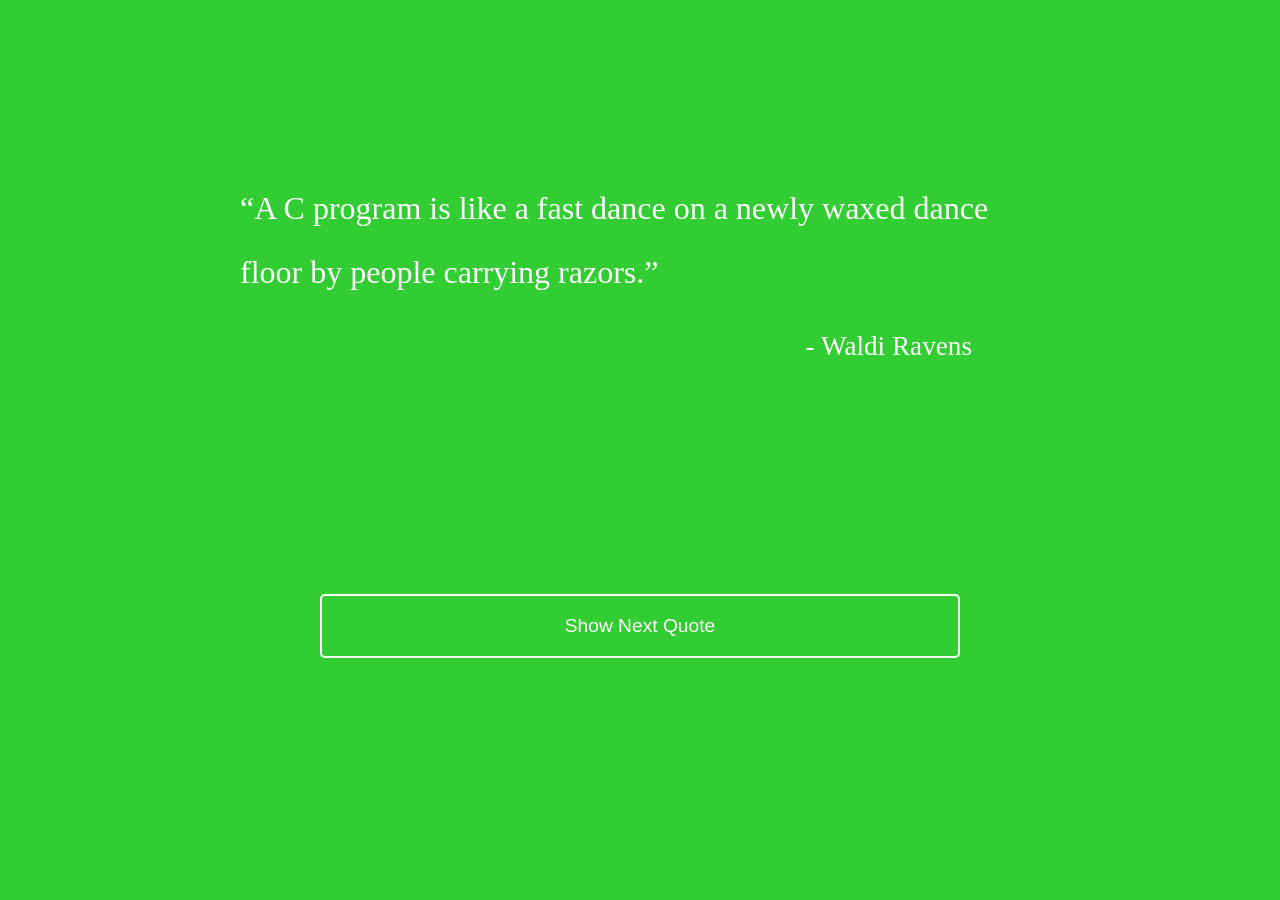
<file: index.html>
<!doctype html><html lang="en"><head><meta charset="utf-8"><title>Awesome App</title><meta name="viewport" content="width=device-width,initial-scale=1"><link rel="stylesheet" href="css/app.min.css"></head><body><p class="loading-message">Uh oh, this page need JavaScript to run correctly. Please enable your JavaScript</p><script src="js/app.min.js"></script></body></html>
</file>
<file: css/app.min.css>
/*! normalize.css v6.0.0 | MIT License | github.com/necolas/normalize.css */
html{line-height:1.15;-ms-text-size-adjust:100%;-webkit-text-size-adjust:100%}article,aside,details,figcaption,figure,footer,header,main,menu,nav,section{display:block}h1{font-size:2em;margin:.67em 0}figure{margin:1em 40px}hr{-webkit-box-sizing:content-box;box-sizing:content-box;height:0;overflow:visible}code,kbd,pre,samp{font-family:monospace,monospace;font-size:1em}a{background-color:transparent;-webkit-text-decoration-skip:objects}abbr[title]{border-bottom:none;-webkit-text-decoration:underline dotted;text-decoration:underline dotted}b,strong{font-weight:bolder}dfn{font-style:italic}mark{background-color:#ff0;color:#000}small{font-size:80%}sub,sup{font-size:75%;line-height:0;position:relative;vertical-align:baseline}sub{bottom:-.25em}sup{top:-.5em}audio,canvas,video{display:inline-block}audio:not([controls]){display:none;height:0}img{border-style:none}svg:not(:root){overflow:hidden}input,optgroup,select,textarea{margin:0}button,input{overflow:visible}button,select{text-transform:none}[type=reset],[type=submit],button,html [type=button]{-webkit-appearance:button}[type=button]::-moz-focus-inner,[type=reset]::-moz-focus-inner,[type=submit]::-moz-focus-inner,button::-moz-focus-inner{border-style:none;padding:0}[type=button]:-moz-focusring,[type=reset]:-moz-focusring,[type=submit]:-moz-focusring,button:-moz-focusring{outline:1px dotted ButtonText}legend{color:inherit;display:table;max-width:100%;white-space:normal}progress{display:inline-block;vertical-align:baseline}textarea{overflow:auto}[type=checkbox],[type=radio],legend{-webkit-box-sizing:border-box;box-sizing:border-box;padding:0}[type=number]::-webkit-inner-spin-button,[type=number]::-webkit-outer-spin-button{height:auto}[type=search]{-webkit-appearance:textfield;outline-offset:-2px}[type=search]::-webkit-search-cancel-button,[type=search]::-webkit-search-decoration{-webkit-appearance:none}::-webkit-file-upload-button{-webkit-appearance:button;font:inherit}summary{display:list-item}[hidden],template{display:none}body,button{color:#fff;background-color:#32cd32;margin:auto}body{text-align:center;display:-webkit-box;display:-ms-flexbox;display:flex;-webkit-box-orient:vertical;-webkit-box-direction:normal;-ms-flex-direction:column;flex-direction:column;-webkit-box-pack:center;-ms-flex-pack:center;justify-content:center;-webkit-box-align:center;-ms-flex-align:center;align-items:center;font-family:'Libre Baskerville',serif;max-width:960px}button{border:2px solid #fff;padding:1em;border-radius:5px;width:200px}@media screen and (min-width:600px){button{font-size:1.3em;width:50vw;padding:1em}}@media screen and (min-width:960px){button{font-size:1.6em}}@media screen and (min-width:960px) and (max-height:1000px){button{font-size:1.2em}}.quote{line-height:1.7em;text-align:left;font-size:1em}@media screen and (min-width:600px){.quote{font-size:1.5em;line-height:2em}}@media screen and (min-width:960px){.quote{font-size:2em;line-height:2em}}.author{text-align:right;font-size:.8em}@media screen and (min-width:600px){.author{font-size:1.1em}}@media screen and (min-width:960px){.author{font-size:1.7em}}.content-wrapper{height:45vh;margin-top:35%;margin-left:2em;margin-right:2em}@media screen and (min-width:600px){.content-wrapper{margin-top:30%;height:30vh;margin-left:3em;margin-right:3em}}@media screen and (min-width:960px){.content-wrapper{margin-top:35%;height:30vh;margin-left:5em;margin-right:5em}}@media screen and (min-width:960px) and (max-height:1000px){.content-wrapper{margin-top:15%;height:50vh}}.quote{margin-bottom:.5em}.author{margin-top:1.5em;margin-right:2.5em}@media screen and (min-width:960px){.author{margin-top:1em}}
</file>
